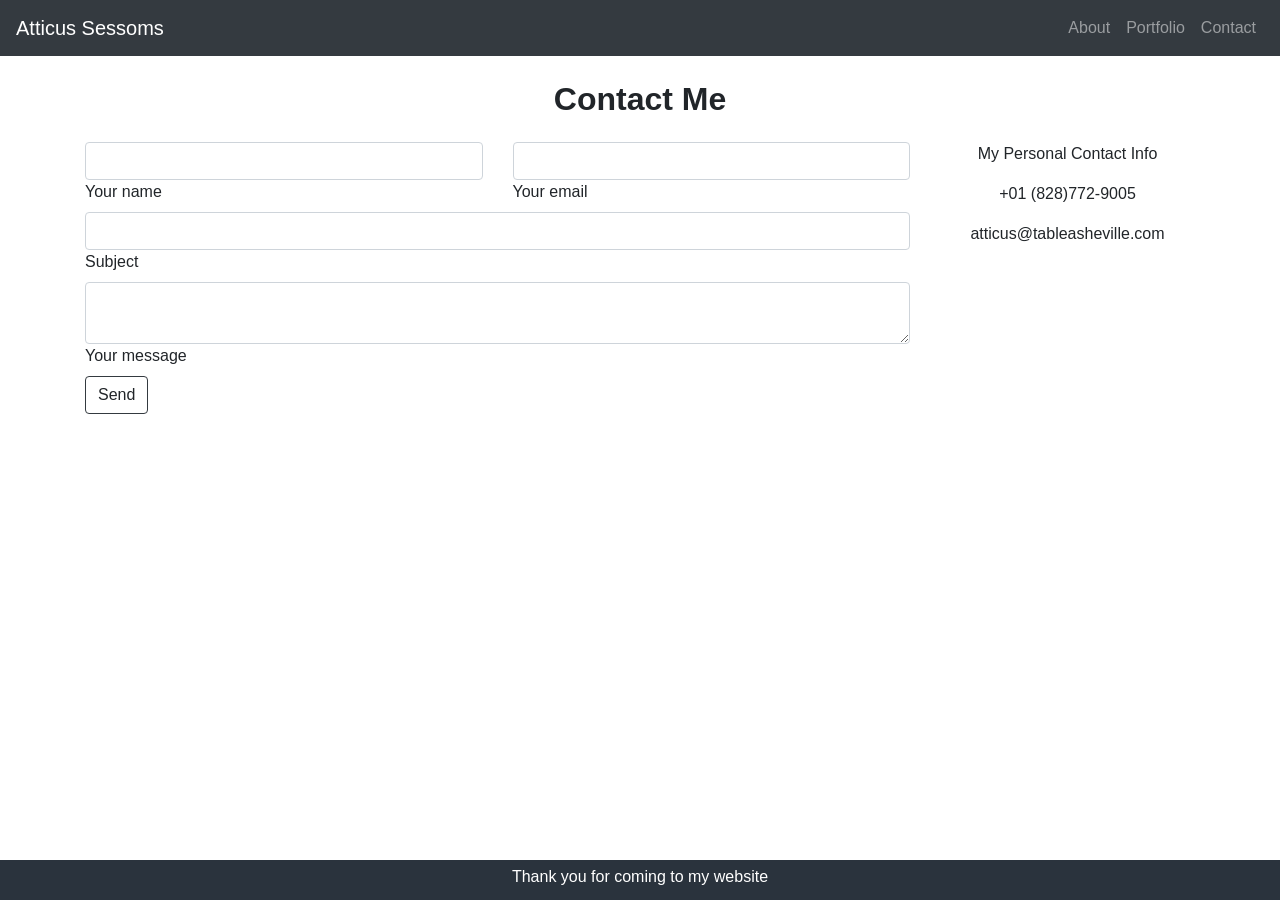
<file: contact.html>
<!DOCTYPE html>
<html lang="en">

    <head>
        
        <meta charset="utf-8">
        <meta name="viewport" content="width=device-width, initial-scale=1, shrink-to-fit=no">  
            
        <link rel="stylesheet" href="https://stackpath.bootstrapcdn.com/bootstrap/4.3.1/css/bootstrap.min.css" integrity="sha384-ggOyR0iXCbMQv3Xipma34MD+dH/1fQ784/j6cY/iJTQUOhcWr7x9JvoRxT2MZw1T" crossorigin="anonymous">
      

        <title>Contact</title>
    </head>

    <body>
        <nav class="navbar navbar-expand-lg navbar-dark bg-dark">
            <a class="navbar-brand" href="#">Atticus Sessoms</a>
            <button class="navbar-toggler" data-toggle="collapse" data-target="#navbarSupportedContent" aria-controls="navbarSupportedContent" aria-expanded="false" aria-label="Toggle navigation">
              <span class="navbar-toggler-icon"></span>
            </button>
        
            <div class="collapse navbar-collapse" id="navbarSupportedContent">
              <ul class="nav navbar-nav ml-auto">
                <li class="nav-item">
                  <a class="nav-link" href="index.html">About</a>
                </li>
                <li class="nav-item">
                  <a class="nav-link" href="portfolio.html">Portfolio</a>
                </li>
                <li class="nav-item">
                  <a class="nav-link" href="contact.html">Contact</a>
                </li>
              </ul>
            </div>
          </nav>
          <section class="mb-4">

            <!--Section heading-->
            <h2 class="h1-responsive font-weight-bold text-center my-4">Contact Me</h2>
         <div class="container">
            <div class="row">
                <!--Grid column-->
                <div class="col-md-9 mb-md-0 mb-5">
                    <form id="contact-form" name="contact-form" action="mail.php" method="POST">
        
                        <!--Grid row-->
                        <div class="row">
        
                            <!--Grid column-->
                            <div class="col-md-6">
                                <div class="md-form mb-0">
                                    <input type="text" id="name" name="name" class="form-control">
                                    <label for="name" class="">Your name</label>
                                </div>
                            </div>
                            <!--Grid column-->
        
                            <!--Grid column-->
                            <div class="col-md-6">
                                <div class="md-form mb-0">
                                    <input type="text" id="email" name="email" class="form-control">
                                    <label for="email" class="">Your email</label>
                                </div>
                            </div>
                            <!--Grid column-->
        
                        </div>
                        <!--Grid row-->
        
                        <!--Grid row-->
                        <div class="row">
                            <div class="col-md-12">
                                <div class="md-form mb-0">
                                    <input type="text" id="subject" name="subject" class="form-control">
                                    <label for="subject" class="">Subject</label>
                                </div>
                            </div>
                        </div>
                        <!--Grid row-->
        
                        <!--Grid row-->
                        <div class="row">
        
                            <!--Grid column-->
                            <div class="col-md-12">
        
                                <div class="md-form">
                                    <textarea type="text" id="message" name="message" rows="2" class="form-control md-textarea"></textarea>
                                    <label for="message">Your message</label>
                                </div>
        
                            </div>
                        </div>
                        <!--Grid row-->
        
                    </form>
        
                    <div class="text-center text-md-left">
                        <a class="btn btn-outline-dark" onclick="document.getElementById('contact-form').submit();">Send</a>
                    </div>
                    <div class="status"></div>
                </div>
                
                <div class="col-md-3 text-center">
                    <ul class="list-unstyled mb-0">
                        <li><i class="fas fa-map-marker-alt fa-2x"></i>
                            <p>My Personal Contact Info</p>
                        </li>
        
                        <li><i class="fas fa-phone mt-4 fa-2x"></i>
                            <p>+01 (828)772-9005</p>
                        </li>
        
                        <li><i class="fas fa-envelope mt-4 fa-2x"></i>
                            <p>atticus@tableasheville.com</p>
                        </li>
                    </ul>
                </div>
               
        
            </div>
        
        </section>
    </div>
    <footer style="
                  position: fixed;
                  left: 0;
                  bottom: 0;
                  width: 100%;
                  background-color: #2A333D;
                  color: white;
                  text-align: center;
                  height: 40px;">
              <div style="
                  color: white;
                  font-weight: 200;
                  margin: 5px;">
                Thank you for coming to my website
              </div>
          </footer>    
    </body>
</html>
</file>
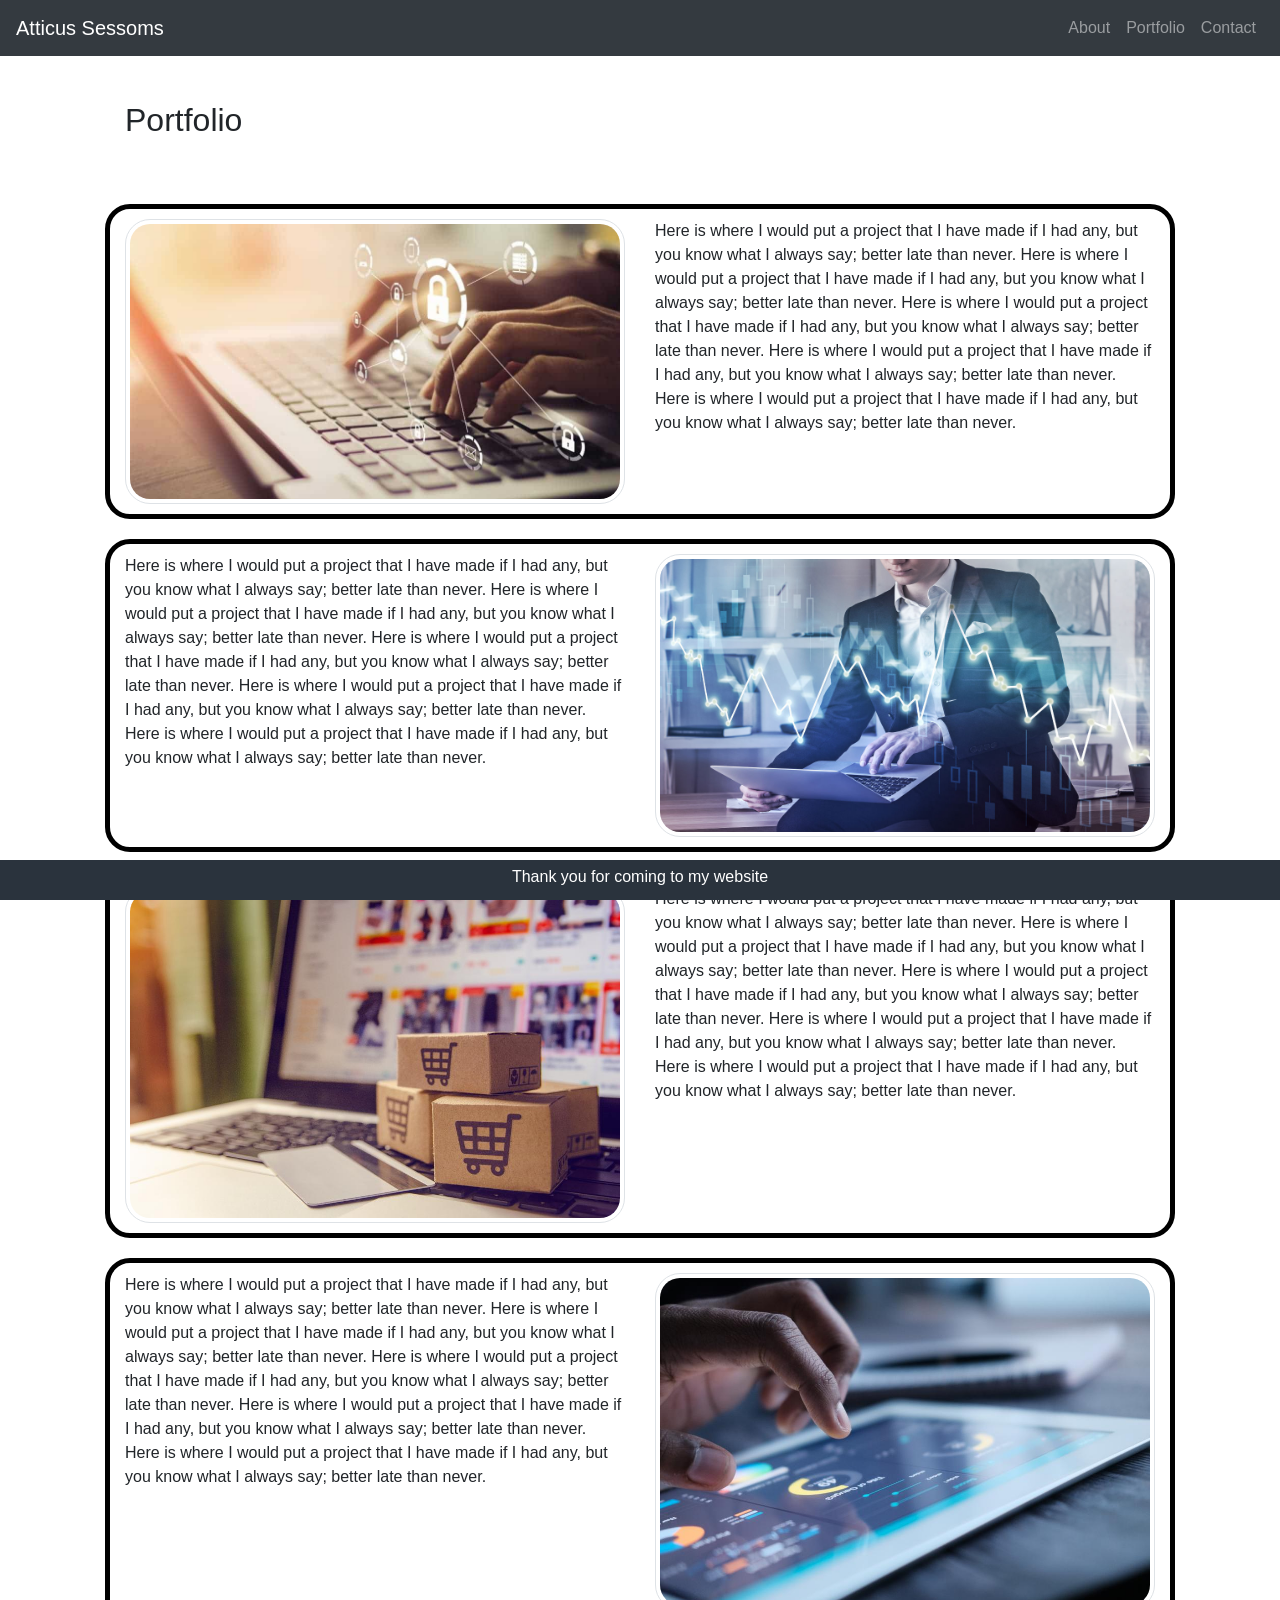
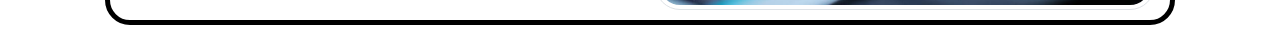
<file: portfolio.html>
<!DOCTYPE html>
<html lang="en">

    <head>
        
        <meta charset="utf-8">
        <meta name="viewport" content="width=device-width, initial-scale=1, shrink-to-fit=no">  
            
        <link rel="stylesheet" href="https://stackpath.bootstrapcdn.com/bootstrap/4.3.1/css/bootstrap.min.css" integrity="sha384-ggOyR0iXCbMQv3Xipma34MD+dH/1fQ784/j6cY/iJTQUOhcWr7x9JvoRxT2MZw1T" crossorigin="anonymous">
      

        <title>Portfolio</title>
    </head>

    <body>
        <nav class="navbar navbar-expand-lg navbar-dark bg-dark">
            <a class="navbar-brand" href="#">Atticus Sessoms</a>
            <button class="navbar-toggler" data-toggle="collapse" data-target="#navbarSupportedContent" aria-controls="navbarSupportedContent" aria-expanded="false" aria-label="Toggle navigation">
              <span class="navbar-toggler-icon"></span>
            </button>
        
            <div class="collapse navbar-collapse" id="navbarSupportedContent">
              <ul class="nav navbar-nav ml-auto">
                <li class="nav-item">
                  <a class="nav-link" href="index.html">About</a>
                </li>
                <li class="nav-item">
                  <a class="nav-link" href="portfolio.html">Portfolio</a>
                </li>
                <li class="nav-item">
                  <a class="nav-link" href="contact.html">Contact</a>
                </li>
              </ul>
            </div>
          </nav>
      

          <div class="container">
                  <div class="row">
                      <div class="col"
                            style="
                                font-weight: 500;
                                font-size: 32px;
                                margin: 40px;">
                            Portfolio
                      </div>
                  </div>
                  <div class="row"
                          style=" 
                            border-radius: 25px;
                            border-style: solid;
                            border-color: black;
                            border-width: 5px;
                            text-align: left;
                            margin: 20px;">
                      <div class="col">
                          <img class="img-thumbnail" src="assets/tech1.jpg" style="margin-top: 10px; margin-bottom: 10px; border-radius: 25px;"/>
                      </div>
                      <div class="col" style="margin-top: 10px; margin-bottom: 10px;">
                          Here is where I would put a project that I have made if I had any, but you know what I always say; better late than never.
                          Here is where I would put a project that I have made if I had any, but you know what I always say; better late than never.
                          Here is where I would put a project that I have made if I had any, but you know what I always say; better late than never.
                          Here is where I would put a project that I have made if I had any, but you know what I always say; better late than never.
                          Here is where I would put a project that I have made if I had any, but you know what I always say; better late than never.
                      </div>
                  </div>
                  <div class="row"
                          style=" 
                            border-radius: 25px;
                            border-style: solid;
                            border-color: black;
                            border-width: 5px;
                            text-align: left;
                            margin: 20px;">
                      <div class="col" style="margin-top: 10px; margin-bottom: 10px;">
                          Here is where I would put a project that I have made if I had any, but you know what I always say; better late than never.
                          Here is where I would put a project that I have made if I had any, but you know what I always say; better late than never.
                          Here is where I would put a project that I have made if I had any, but you know what I always say; better late than never.
                          Here is where I would put a project that I have made if I had any, but you know what I always say; better late than never.
                          Here is where I would put a project that I have made if I had any, but you know what I always say; better late than never.
                      </div>
                      <div class="col">
                          <img class="img-thumbnail" src="assets/tech2.jpg" style="margin-top: 10px; margin-bottom: 10px; border-radius: 25px;"/>
                      </div>
                  </div>
                  <div class="row"
                        style="
                          border-radius: 25px; 
                          border-style: solid;
                          border-color: black;
                          border-width: 5px;
                          text-align: left;
                          margin: 20px;">
                      <div class="col">
                        <img class="img-thumbnail" src="assets/tech3.jpg" style="margin-top: 10px; margin-bottom: 10px; border-radius: 25px;"/>
                      </div>
                      <div class="col" style="margin-top: 10px; margin-bottom: 10px;">
                        Here is where I would put a project that I have made if I had any, but you know what I always say; better late than never.
                        Here is where I would put a project that I have made if I had any, but you know what I always say; better late than never.
                        Here is where I would put a project that I have made if I had any, but you know what I always say; better late than never.
                        Here is where I would put a project that I have made if I had any, but you know what I always say; better late than never.
                        Here is where I would put a project that I have made if I had any, but you know what I always say; better late than never.
                      </div>
                  </div>
                  <div class="row"
                        style="
                          border-radius: 25px; 
                          border-style: solid;
                          border-color: black;
                          border-width: 5px;
                          text-align: left;
                          margin: 20px;">
                      <div class="col" style="margin-top: 10px; margin-bottom: 10px;">
                        Here is where I would put a project that I have made if I had any, but you know what I always say; better late than never.
                        Here is where I would put a project that I have made if I had any, but you know what I always say; better late than never.
                        Here is where I would put a project that I have made if I had any, but you know what I always say; better late than never.
                        Here is where I would put a project that I have made if I had any, but you know what I always say; better late than never.
                        Here is where I would put a project that I have made if I had any, but you know what I always say; better late than never.
                      </div>
                      <div class="col">
                        <img class="img-thumbnail" src="assets/tech4.jpg" style="margin-top: 10px; margin-bottom: 10px; border-radius: 25px;"/>
                      </div>
                  </div>
          </div>
          <footer style="
                  position: fixed;
                  left: 0;
                  bottom: 0;
                  width: 100%;
                  background-color: #2A333D;
                  color: white;
                  text-align: center;
                  height: 40px;">
              <div style="
                  color: white;
                  font-weight: 200;
                  margin: 5px;">
                Thank you for coming to my website
              </div>
          </footer>
    </body>
</html>
</file>
